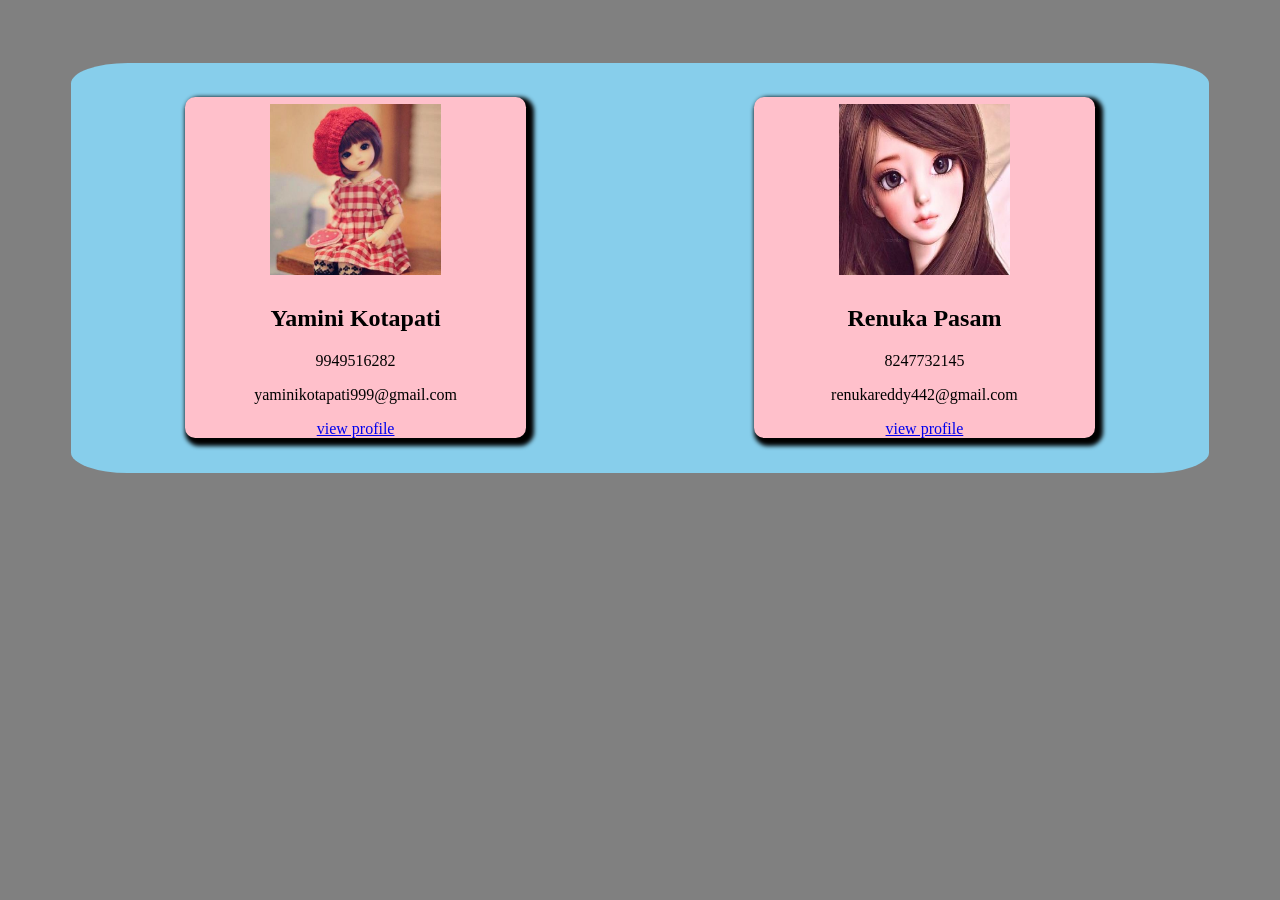
<file: index.html>
<!DOCTYPE html>
<html lang="en" dir="ltr">
  <head>
    <meta charset="utf-8">
    <meta name="viewport" content="width=device-width,initial-scale=1">
    <title>Card View</title>
    <link rel="stylesheet" href="style.css">
  </head>
  <body>
    <div class="maindiv">
      <div class="static">
        <img src="image1.jpg" alt="image">
        <h2>Yamini Kotapati</h2>
        <p>9949516282 </p>
        <p>yaminikotapati999@gmail.com</p>
        <a href="static.html">view profile</a>
    </div>
    <div class="dynamic">
      <img src="image2.jpg" alt="image">
      <h2>Renuka Pasam</h2>
      <p>8247732145</p>
      <p>renukareddy442@gmail.com</p>
      <a href="dynamic.html">view profile</a>
    </div>
    </div>
  </body>
</html>
</file>
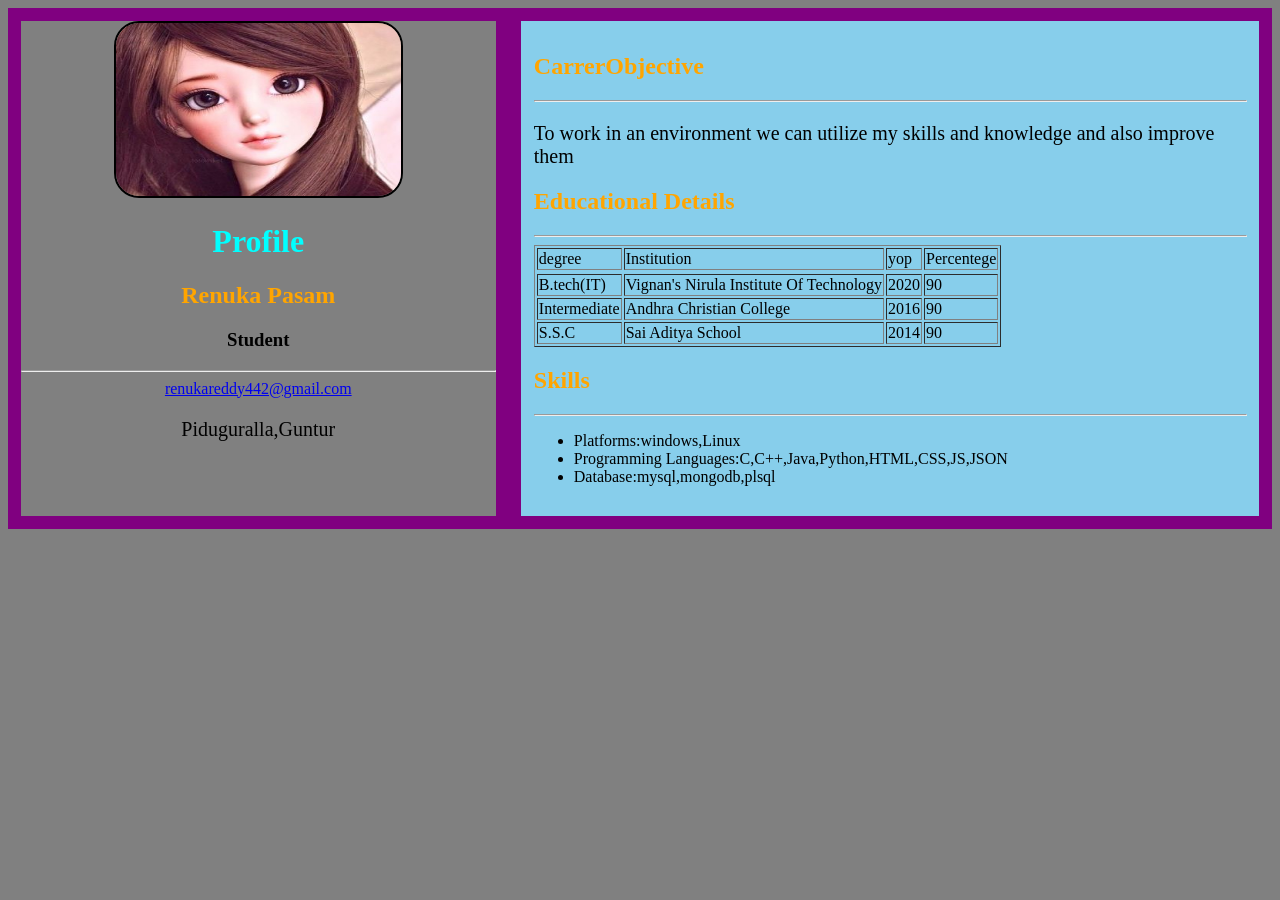
<file: dynamic.html>
<!DOCTYPE html>
<html lang="en" dir="ltr">
  <head>
    <meta charset="utf-8">
    <title>Dynamic</title>
    <link rel="stylesheet" href="style2.css">
    <meta name="viewport" content="width=device-width,initial-scale=1.0">
  </head>
  <body>
    <div class="parent">
      <div class="child1">
        <img src="image2.jpg" alt="image">
        <h1>Profile</h1>
        <h2>Renuka Pasam</h2>
        <h3>Student</h3>
        <hr>
        <a href="#mailto:renukareddy442@gmail.com">renukareddy442@gmail.com</a>
        <p>Piduguralla,Guntur</p>
      </div>
      <div class="child2">
      </div>
    </div>
  </body>
  <script type="text/javascript" src="dynamic.js">

  </script>
</html>
</file>
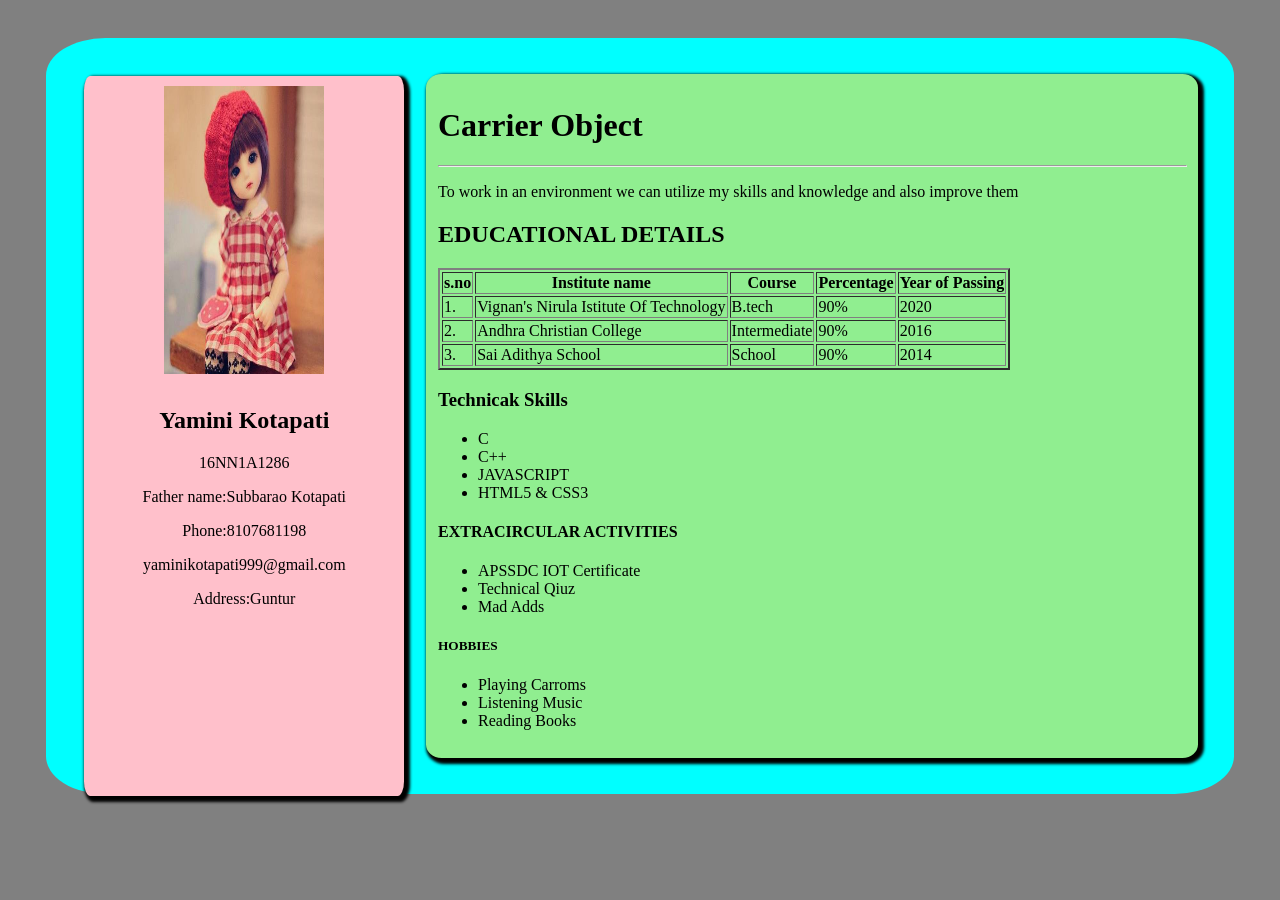
<file: static.html>
<!DOCTYPE html>
<html lang="en" dir="ltr">
  <head>
    <meta charset="utf-8">
    <meta name="viewport" content="width=device-width, initial-scale=1">
    <title>Static Resume</title>
    <link rel="stylesheet" href="style1.css">
  </head>
  <body>
    <div class="maindiv">
      <div class="leftdiv">
        <img src="image1.jpg" alt="image">
        <h2>Yamini Kotapati</h2>
        <p>16NN1A1286</p>
        <p>Father name:Subbarao Kotapati</p>
        <p>Phone:8107681198</p>
        <p>yaminikotapati999@gmail.com</p>
        <p>Address:Guntur</p>
      </div>
      <div class="rightdiv">
        <h1>Carrier Object</h1>
        <hr>
        <p>To work in an environment we can utilize my skills and knowledge and also improve them</p>
        <h2>EDUCATIONAL DETAILS</h2>
        <table border="2">
          <tr>
            <th>s.no</th>
            <th>Institute name</th>
            <th>Course</th>
            <th>Percentage</th>
            <th>Year of Passing</th>
          </tr>
          <tr>
            <td>1.</td>
            <td>Vignan's Nirula Istitute Of Technology</td>
            <td>B.tech</td>
            <td>90%</td>
            <td>2020</td>
          </tr>
          <tr>
            <td>2.</td>
            <td>Andhra Christian College</td>
            <td>Intermediate</td>
            <td>90%</td>
            <td>2016</td>
          </tr>
          <tr>
            <td>3.</td>
            <td>Sai Adithya School</td>
            <td>School</td>
            <td>90%</td>
            <td>2014</td>
          </tr>
        </table>
        <h3>Technicak Skills</h3>
        <ul>
            <li>C</li>
            <li>C++</li>
            <li>JAVASCRIPT</li>
            <li>HTML5 & CSS3</li>
        </ul>
        <h4>EXTRACIRCULAR ACTIVITIES</h4>
        <ul>
            <li>APSSDC IOT Certificate</li>
            <li>Technical Qiuz</li>
            <li>Mad Adds</li>
        </ul>
        <h5>HOBBIES</h5>
        <ul>
          <li>Playing Carroms</li>
          <li>Listening Music</li>
          <li>Reading Books</li>
        </ul>
      </div>
    </div>
  </body>
</html>
</file>
<file: style.css>
body{
  background:gray;
}
.maindiv{
  background: skyblue;
  margin:5%;
  border-radius:5%;
  display: flex;
  justify-content: space-around;
  width: 100;
}
.static,.dynamic{
  background: pink;
  margin:3%;
  border-radius: 3%;
  box-shadow: 4px 4px 4px 4px;
  text-align: center;
  width: 30%;
}
img{
  margin: 2%;
  height: 50%;
  width: 50%;
}
@media only screen and (min-width:320px) and (max-width:480px) {
    body{
      background: orange;
    }
    .maindiv{
      background: Lightgree;
      margin:0%;
      border-radius:5%;
      display: inline-block;
      width: 100%
    }
    .static,.dynamic{
      background: pink;
      margin:3%;
      border-radius: 3%;
      box-shadow: 4px 4px 4px 4px;
      text-align: center;
    }
    img{
      margin: 2%;
      height: 45%;
      width: 70%;
    }
    @media only screen and (min-width:481px) and (max-width:1000px) {
        body{
          background: pink;
        }
        .maindiv{
          background: aqua;
          margin:0%;
          border-radius:5%;
          display: flex;
          justify-content: space-between;
        }
        .static,.dynamic{
          background: pink;
          margin:3%;
          border-radius: 3%;
          box-shadow: 4px 4px 4px 4px;
          text-align: center;
        }
        img{
          margin: 2%;
          height: 45%;
          width: 70%;
        }
}
</file>
<file: style2.css>
body{
  background: gray;
}
.parent{
  width: 100%;
  background-color:purple;
  display: flex;
}
table>tr>td{
  padding: 1%;
}
a{
  word-wrap: break-word;
}
.child1{
  background-color: gray;
  width: 40%;
  text-align: center;
  margin: 1%;
}
.child2{
  background-color: skyblue;
  width: 60%;
  margin: 1%;
  padding: 1%;
}
img{
  width: 60%;
  height: 35%;
  border-radius: 25px;
  border: 2px solid black;
}
h2{
  color: orange;
}
h1{
  color: aqua;
}
p{
  font-size: 20px;
}
@media only screen and (max-width:480px) {
  *{
  font-size:20px;
}
.parent{
  width: 100%;
  background-color: yellow;
  display: flex;
  flex-direction:column;

}
.child1{
  background-color: lightgreen;
  text-align: center;
  width: 90%;
  margin: 2% auto;
  padding: 2%;
  border-radius: 20px;
}
.child2{
  background-color: olive;
  width: 90%;
  margin: 2% auto;
  padding: 2%;
  border-radius: 20px;
}
img{
  width: 60%;
  height: 35%;
  border-radius: 25px;
  border: 2px solid black;
}
h2{
  color: lime;
}
h1{
  color: navy	;
}
.table-responsive{
  overflow-x: scroll;
  width: 90%;
  margin: 1% auto;
}
}
@media only screen and (min-width:481px) and (max-width:720) {
  *{
  font-size:20px;
}
.parent{
  width: 100%;
  background-color: yellow;
  display: flex;
  flex-direction:column;

}
.child1{
  background-color: lightgreen;
  text-align: center;
  width: 90%;
  margin: 2% auto;
  padding: 2%;
  border-radius: 20px;
}
.child2{
  background-color: olive;
  width: 90%;
  margin: 2% auto;
  padding: 2%;
  border-radius: 20px;
}
img{
  width: 60%;
  height: 35%;
  border-radius: 25px;
  border: 2px solid black;
}
h2{
  color: lime;
}
h1{
  color: navy	;
}
.table-responsive{
  overflow-x: scroll;
  width: 90%;
  margin: 1% auto;
}
}
</file>
<file: style1.css>
body{
  background: gray;
}
.maindiv{
  background: aqua;
  margin: 3%;
  border-radius: 5%;
  display:flex;
}
.leftdiv{
  background: pink;
  margin: 3%;
  border-radius: 2%;
  box-shadow: 3px 3px 3px 3px black;
  text-align: center;
  width: 25%;
  height: 80%;
  position:fixed;
  margin: 3%;
  justify-content: space-between;

}
.rightdiv{
  background: lightgreen;
  margin: 3%;
  border-radius: 2%;
  box-shadow: 3px 3px 3px 3px;
  padding: 1%;
  width: 65%;
  margin-left: 32%;
}
img{
  margin: 3%;
  height: 40%;
  width: 50%;
}
@media only screen and (min-width:320px) and (max-width:480px) {
  body{
    background: gray;
  }
  .maindiv{
    background: aqua;
    margin: 3%;
    border-radius: 5%;
    display:inline-block;
  }
  .leftdiv{
    background: pink;
    border-radius: 2%;
    box-shadow: 3px 3px 3px 3px black;
    text-align: center;
    width:85%;
    height: 65%;
    position: relative;

    margin: 3%;
  }
  .rightdiv{
    background: lightgreen;
    margin: 3%;
    border-radius: 2%;
    box-shadow: 3px 3px 3px 3px;
    padding: 1%;
    width: 85%;
    margin-top:10%;
  }
  img{
    margin: 3%;
    height: 40%;
    width: 50%;
  }
  table{
    border: collapse;
    border: 1px;
    width:80%;
    font-size: 75%;

  }
}
@media only screen and (min-width:481px) and (max-width:721px) {
  body{
    background: gray;
  }
  .maindiv{
    background: aqua;
    margin: 3%;
    border-radius: 5%;
    display:inline-block;
  }
  .leftdiv{
    background: pink;
    margin: 3%;
    border-radius: 2%;
    box-shadow: 3px 3px 3px 3px black;
    text-align: center;
    width: 50%;
    height: 1%;
    }
  .rightdiv{
    background: lightgreen;
    margin: 3%;
    border-radius: 2%;
    box-shadow: 3px 3px 3px 3px;
    padding: 5%;
    width: 50%;
    position: relative;
  }
  img{
    margin: 3%;
    height: 40%;
    width: 50%;
  }
}
</file>
